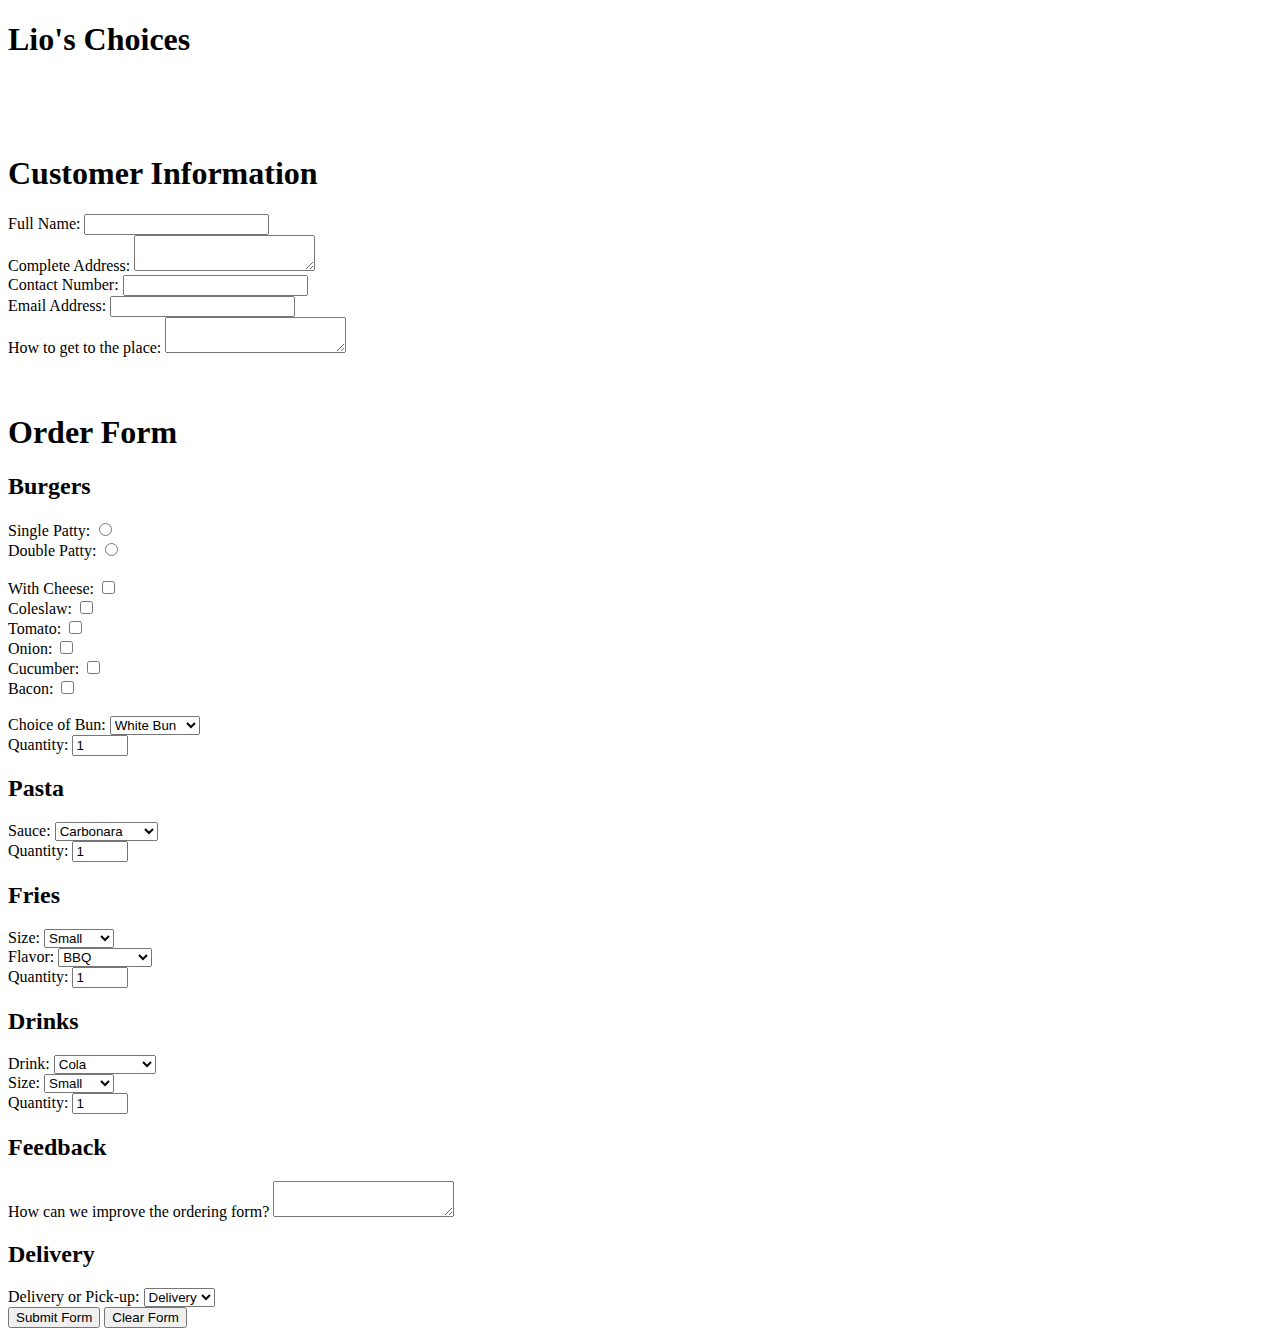
<file: index.html>
<!DOCTYPE html>
<html>
  <head>
    <title>Pizza Order Form</title>
  </head>
  <body>
    <h1 class="title">Lio's Choices</h1><br><br><br>
    
    <h1>Customer Information</h1>
    <form>
      <label for="fullname">Full Name:</label>
      
      <input class="textForm" type="text" id="fullname" name="fullname" required><br>

      <label for="address">Complete Address:</label>
      <textarea class="textForm" id="address" name="address" required></textarea><br>

      <label for="contact">Contact Number:</label>
      <input type="tel" id="contact" name="contact" pattern="[0-9]{3}-[0-9]{3}-[0-9]{4}" required><br>

      <label for="email">Email Address:</label>
      <input class="textForm" type="email" id="email" name="email" required><br>

      <label for="description">How to get to the place:</label>
      <textarea class="textForm" id="description" name="description"></textarea><br>
    </form>
    <br><br>

    <h1>Order Form</h1>
    <form>
      <h2>Burgers</h2>
      <label for="single-patty">Single Patty:</label>
      <input type="radio" id="single-patty" name="patty-type" value="single-patty">
      <br>

      <label for="double-patty">Double Patty:</label>
      <input type="radio" id="double-patty" name="patty-type" value="double-patty">
      <br><br>

      <label for="with-cheese">With Cheese:</label>
      <input type="checkbox" id="with-cheese" name="with-cheese" value="with-cheese">
      <br>

      <label for="coleslaw">Coleslaw:</label>
      <input type="checkbox" id="coleslaw" name="coleslaw" value="coleslaw">
      <br>

      <label for="tomato">Tomato:</label>
      <input type="checkbox" id="tomato" name="tomato" value="tomato">
      <br>

      <label for="onion">Onion:</label>
      <input type="checkbox" id="onion" name="onion" value="onion">
      <br>

      <label for="cucumber">Cucumber:</label>
      <input type="checkbox" id="cucumber" name="cucumber" value="cucumber">
      <br>

      <label for="bacon">Bacon:</label>
      <input type="checkbox" id="bacon" name="bacon" value="bacon">
      <br><br>

      <label for="bun-type">Choice of Bun:</label>
      <select id="bun-type" name="bun-type">
        <option value="white-bun">White Bun</option>
        <option value="wheat-bun">Wheat Bun</option>
        <option value="honey-oat">Honey Oat</option>
        <option value="sugar-free">Sugar-Free</option>
      </select>
      <br>

      <label for="burger-quantity">Quantity:</label>
      <input type="number" id="burger-quantity" name="burger-quantity" min="1" max="10" value="1">
      <br>

      <h2>Pasta</h2>
      <label for="sauce-type">Sauce:</label>
      <select id  ="sauce-type" name="sauce-type">
    <option value="carbonara">Carbonara</option>
    <option value="pesto">Pesto</option>
    <option value="spaghetti">Spaghetti</option>
    <option value="extra-cheese">Extra Cheese</option>
    <option value="extra-sauce">Extra Sauce</option>
  </select>
  <br>

  <label for="pasta-quantity">Quantity:</label>
  <input type="number" id="pasta-quantity" name="pasta-quantity" min="1" max="10" value="1">
  <br>

  <h2>Fries</h2>
  <label for="fries-size">Size:</label>
  <select id="fries-size" name="fries-size">
    <option value="small">Small</option>
    <option value="medium">Medium</option>
    <option value="large">Large</option>
  </select>
  <br>

  <label for="fries-flavor">Flavor:</label>
  <select id="fries-flavor" name="fries-flavor">
    <option value="bbq">BBQ</option>
    <option value="cheese">Cheese</option>
    <option value="sour-cream">Sour Cream</option>
  </select>
  <br>

  <label for="fries-quantity">Quantity:</label>
  <input type="number" id="fries-quantity" name="fries-quantity" min="1" max="10" value="1">
  <br>

  <h2>Drinks</h2>
  <label for="drink-type">Drink:</label>
  <select id="drink-type" name="drink-type">
    <option value="cola">Cola</option>
    <option value="lemonade">Lemonade</option>
    <option value="orange-juice">Orange Juice</option>
    <option value="iced-tea">Iced Tea</option>
  </select>
  <br>

  <label for="drink-size">Size:</label>
  <select id="drink-size" name="drink-size">
    <option value="small">Small</option>
    <option value="medium">Medium</option>
    <option value="large">Large</option>
  </select>
  <br>

  <label for="drink-quantity">Quantity:</label>
  <input type="number" id="drink-quantity" name="drink-quantity" min="1" max="10" value="1">
  <br>

  <h2>Feedback</h2>
  <label for="feedback">How can we improve the ordering form?</label>
  <textarea class="textForm" id="feedback" name="feedback"></textarea>
  <br>

  <h2>Delivery</h2>
  <label for="delivery-type">Delivery or Pick-up:</label>
  <select id="delivery-type" name="delivery-type">
    <option value="delivery">Delivery</option>
    <option value="pick-up">Pick-up</option>
  </select>
  <br>

  <input type="submit" value="Submit Form">
  <input type="reset" value="Clear Form">
</form>
</file>
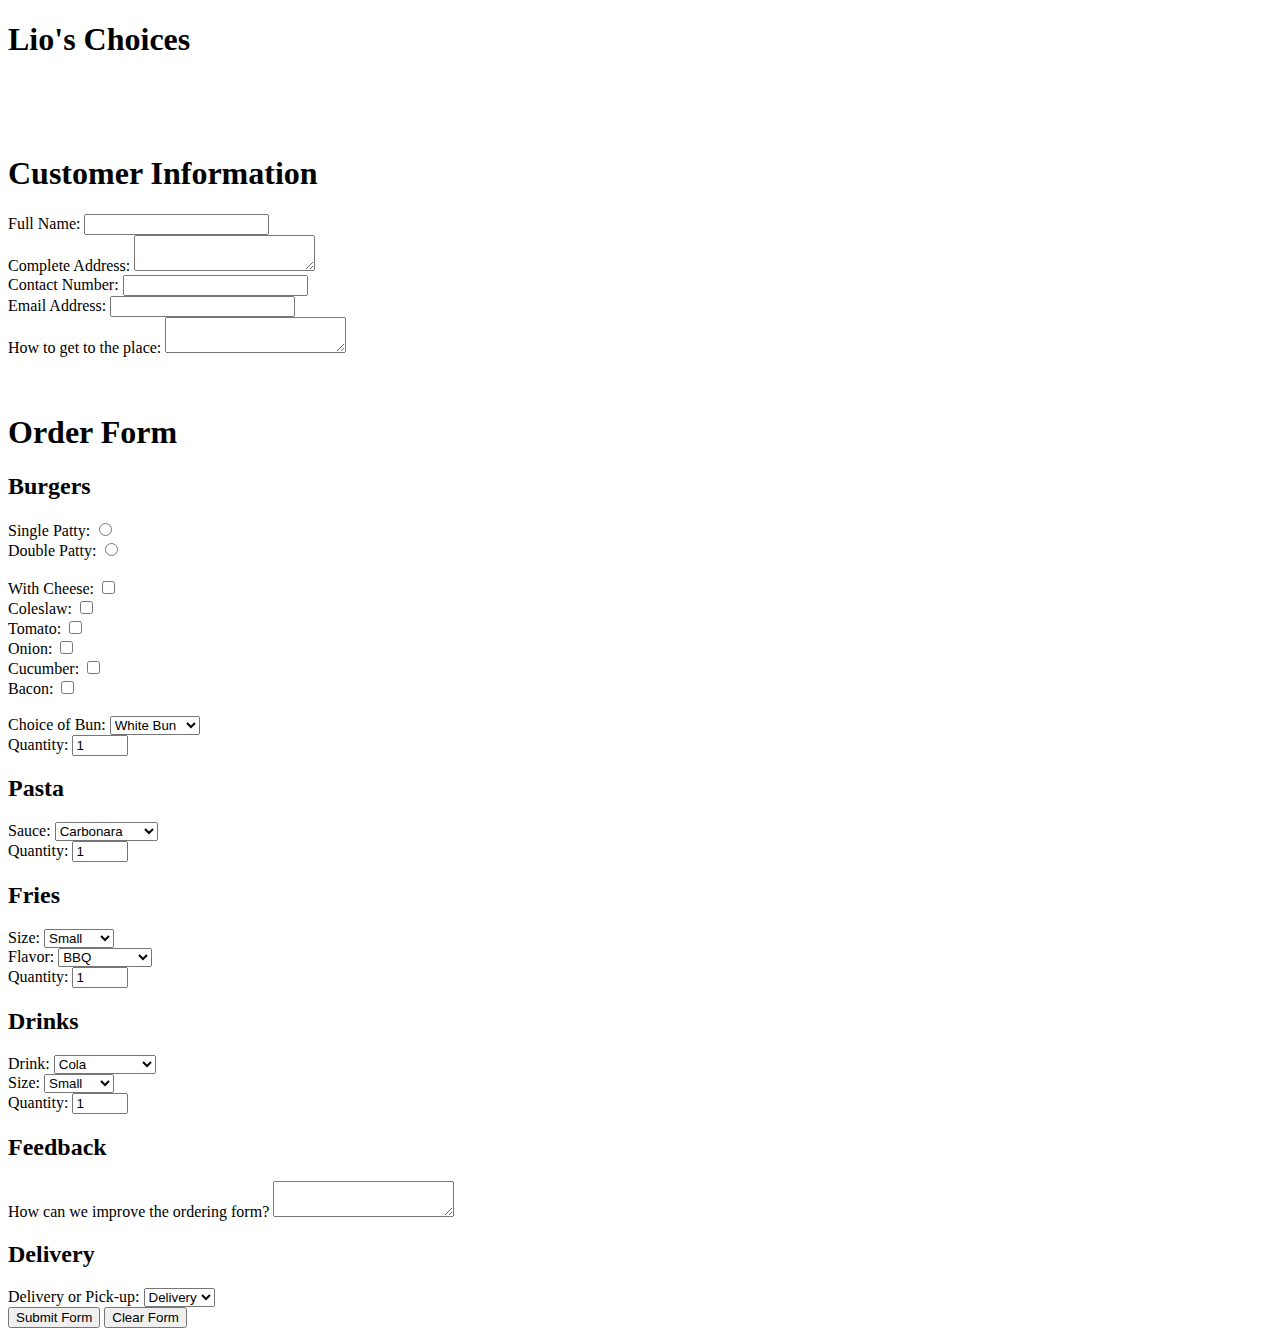
<file: ROSEL_ORDER-FORM.html>
<!DOCTYPE html>
<html>
  <head>
    <title>Pizza Order Form</title>
  </head>
  <body>
    <h1 class="title">Lio's Choices</h1><br><br><br>
    
    <h1>Customer Information</h1>
    <form>
      <label for="fullname">Full Name:</label>
      
      <input class="textForm" type="text" id="fullname" name="fullname" required><br>

      <label for="address">Complete Address:</label>
      <textarea class="textForm" id="address" name="address" required></textarea><br>

      <label for="contact">Contact Number:</label>
      <input type="tel" id="contact" name="contact" pattern="[0-9]{3}-[0-9]{3}-[0-9]{4}" required><br>

      <label for="email">Email Address:</label>
      <input class="textForm" type="email" id="email" name="email" required><br>

      <label for="description">How to get to the place:</label>
      <textarea class="textForm" id="description" name="description"></textarea><br>
    </form>
    <br><br>

    <h1>Order Form</h1>
    <form>
      <h2>Burgers</h2>
      <label for="single-patty">Single Patty:</label>
      <input type="radio" id="single-patty" name="patty-type" value="single-patty">
      <br>

      <label for="double-patty">Double Patty:</label>
      <input type="radio" id="double-patty" name="patty-type" value="double-patty">
      <br><br>

      <label for="with-cheese">With Cheese:</label>
      <input type="checkbox" id="with-cheese" name="with-cheese" value="with-cheese">
      <br>

      <label for="coleslaw">Coleslaw:</label>
      <input type="checkbox" id="coleslaw" name="coleslaw" value="coleslaw">
      <br>

      <label for="tomato">Tomato:</label>
      <input type="checkbox" id="tomato" name="tomato" value="tomato">
      <br>

      <label for="onion">Onion:</label>
      <input type="checkbox" id="onion" name="onion" value="onion">
      <br>

      <label for="cucumber">Cucumber:</label>
      <input type="checkbox" id="cucumber" name="cucumber" value="cucumber">
      <br>

      <label for="bacon">Bacon:</label>
      <input type="checkbox" id="bacon" name="bacon" value="bacon">
      <br><br>

      <label for="bun-type">Choice of Bun:</label>
      <select id="bun-type" name="bun-type">
        <option value="white-bun">White Bun</option>
        <option value="wheat-bun">Wheat Bun</option>
        <option value="honey-oat">Honey Oat</option>
        <option value="sugar-free">Sugar-Free</option>
      </select>
      <br>

      <label for="burger-quantity">Quantity:</label>
      <input type="number" id="burger-quantity" name="burger-quantity" min="1" max="10" value="1">
      <br>

      <h2>Pasta</h2>
      <label for="sauce-type">Sauce:</label>
      <select id  ="sauce-type" name="sauce-type">
    <option value="carbonara">Carbonara</option>
    <option value="pesto">Pesto</option>
    <option value="spaghetti">Spaghetti</option>
    <option value="extra-cheese">Extra Cheese</option>
    <option value="extra-sauce">Extra Sauce</option>
  </select>
  <br>

  <label for="pasta-quantity">Quantity:</label>
  <input type="number" id="pasta-quantity" name="pasta-quantity" min="1" max="10" value="1">
  <br>

  <h2>Fries</h2>
  <label for="fries-size">Size:</label>
  <select id="fries-size" name="fries-size">
    <option value="small">Small</option>
    <option value="medium">Medium</option>
    <option value="large">Large</option>
  </select>
  <br>

  <label for="fries-flavor">Flavor:</label>
  <select id="fries-flavor" name="fries-flavor">
    <option value="bbq">BBQ</option>
    <option value="cheese">Cheese</option>
    <option value="sour-cream">Sour Cream</option>
  </select>
  <br>

  <label for="fries-quantity">Quantity:</label>
  <input type="number" id="fries-quantity" name="fries-quantity" min="1" max="10" value="1">
  <br>

  <h2>Drinks</h2>
  <label for="drink-type">Drink:</label>
  <select id="drink-type" name="drink-type">
    <option value="cola">Cola</option>
    <option value="lemonade">Lemonade</option>
    <option value="orange-juice">Orange Juice</option>
    <option value="iced-tea">Iced Tea</option>
  </select>
  <br>

  <label for="drink-size">Size:</label>
  <select id="drink-size" name="drink-size">
    <option value="small">Small</option>
    <option value="medium">Medium</option>
    <option value="large">Large</option>
  </select>
  <br>

  <label for="drink-quantity">Quantity:</label>
  <input type="number" id="drink-quantity" name="drink-quantity" min="1" max="10" value="1">
  <br>

  <h2>Feedback</h2>
  <label for="feedback">How can we improve the ordering form?</label>
  <textarea class="textForm" id="feedback" name="feedback"></textarea>
  <br>

  <h2>Delivery</h2>
  <label for="delivery-type">Delivery or Pick-up:</label>
  <select id="delivery-type" name="delivery-type">
    <option value="delivery">Delivery</option>
    <option value="pick-up">Pick-up</option>
  </select>
  <br>

  <input type="submit" value="Submit Form">
  <input type="reset" value="Clear Form">
</form>
</file>
